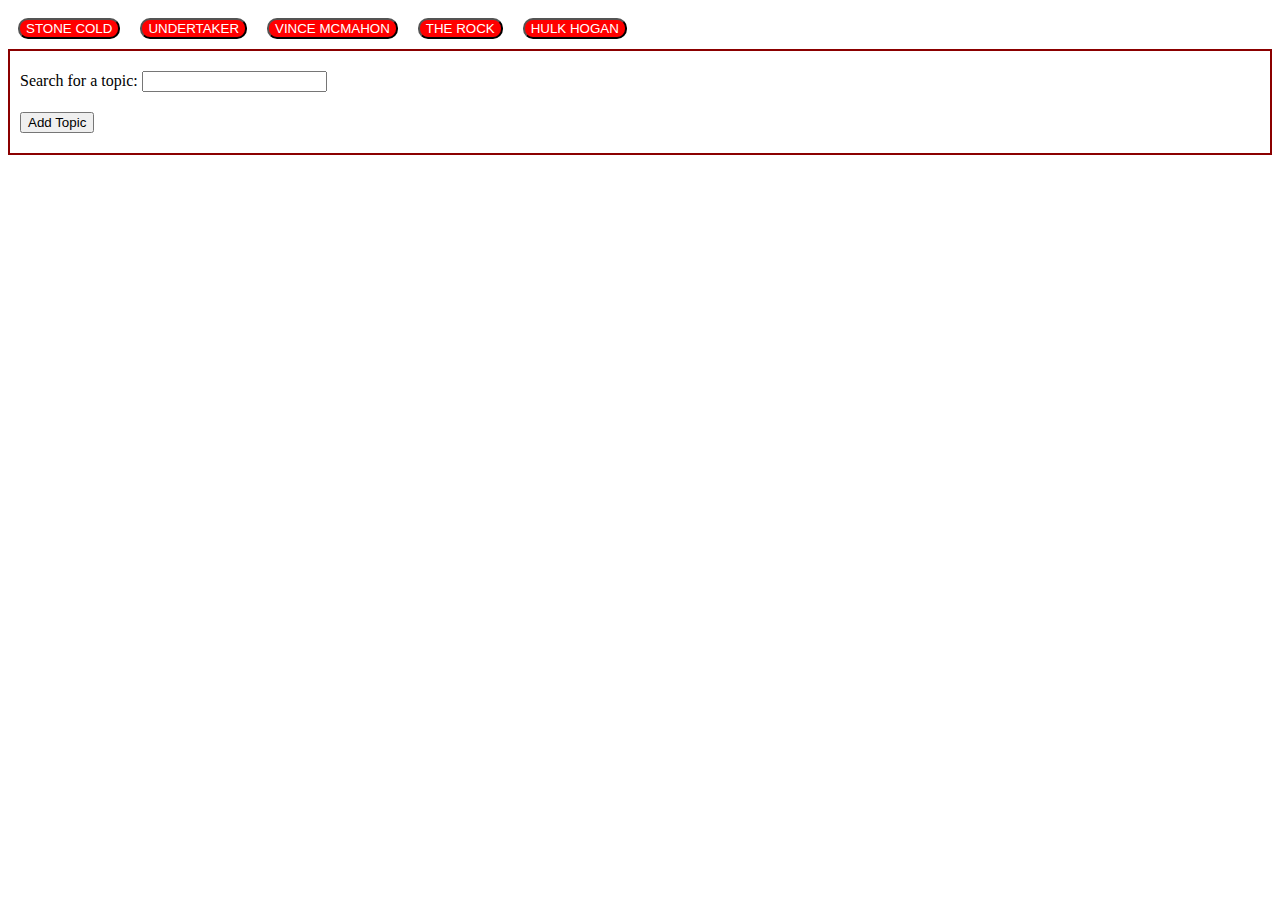
<file: index.html>
<!DOCTYPE html>
<html lang="en">
<head>
    <meta charset="UTF-8">
    <meta name="viewport" content="width=device-width, initial-scale=1.0">
    <meta http-equiv="X-UA-Compatible" content="ie=edge">
    <title>Gif Generator!</title>
    <link href="https://stackpath.bootstrapcdn.com/bootstrap/4.1.3/css/bootstrap.min.css" rel="stylesheet" integrity="sha384-MCw98/SFnGE8fJT3GXwEOngsV7Zt27NXFoaoApmYm81iuXoPkFOJwJ8ERdknLPMO"
        crossorigin="anonymous">
    <link rel="stylesheet" href="assets/style.css">
</head>

<body>
    <section class="container row">
        <!-- Append buttons -->
        <div id="buttons" class="col-md-12">


        </div>

        <!-- Add Gifs -->
		<div class="col-md-9 row" id="gifs">


    </div>
		
		<!-- Search form -->
		<div class="col-md-3">
			<form id="form">
			<label for="search-input">Search for a topic:</label>
			<input type="text" id="search-input" value="">
			<br>
			<input id="add-gif-button" type="submit" value="Add Topic">
			</form>
		</div>
    </section>

    <!-- jQuery CDN -->
    <script src="https://code.jquery.com/jquery-3.3.1.min.js" integrity="sha256-FgpCb/KJQlLNfOu91ta32o/NMZxltwRo8QtmkMRdAu8="
        crossorigin="anonymous"></script>
    <script src="assets/javascript.js"></script>
</body
</file>
<file: assets/style.css>
button {
    margin: 10px;
    background: red;
    color: white;
    border-radius: 10px;
}

button:hover {
  background:  #8b0000 !important;
}

input {
    margin: 10px 0;
}

form {
    border: 2px #8b0000 solid;
    padding: 10px;
}

.pad {
    padding: 10px;
}

.img {
    max-width: 150px;
}
</file>
